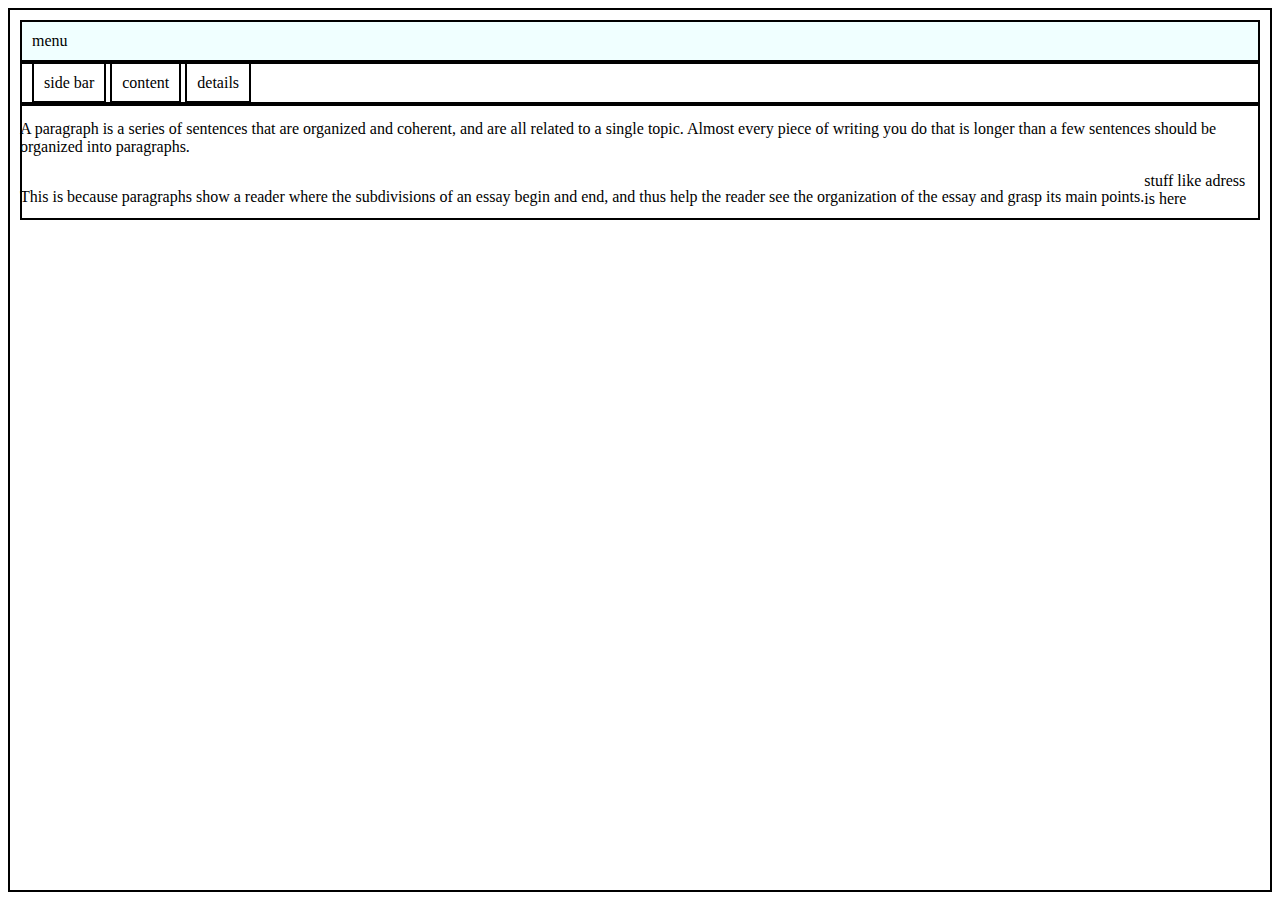
<file: index.html>
<html>
  <head>
    <title>sample </title>
   <link href="style.css" type="text/css" rel="stylesheet">
   </head>
<body>
    <div class="menubar"> menu</div>
    <div>
         <div id="sidebar">side bar</div>
        <div id="content">content</div>
        <div id="info">details</div>
    </div>
    <p>
    A paragraph is a series of sentences that are organized and coherent, and are all related to a single topic. Almost every piece of writing you do that is longer than a few sentences should be organized into paragraphs.</p> 
    <p>This is because paragraphs show a reader where the subdivisions of an essay begin and end, and thus help the reader see the organization of the essay and grasp its main points.
    </p>
    <div class="footer">stuff like adress is here </div>
</body>
</html>
</file>
<file: style.css>
/*<style>
	p{
		font-family : courier;
		background color : blue;
		border: solid 2px black;
	}
</style>*/
.content {height: 400px;}

p{display: inline;
float: left;}
body, div {
    border: solid 2px black;
    padding: 10px;
    }
#sidebar{
    width: 20%;
    display: inline
    }
#content 
{width 60%;
display:inline;
}

#info{ width: 20%;
display: inline;}

.menubar, footer{ background-color: azure;}
</file>
